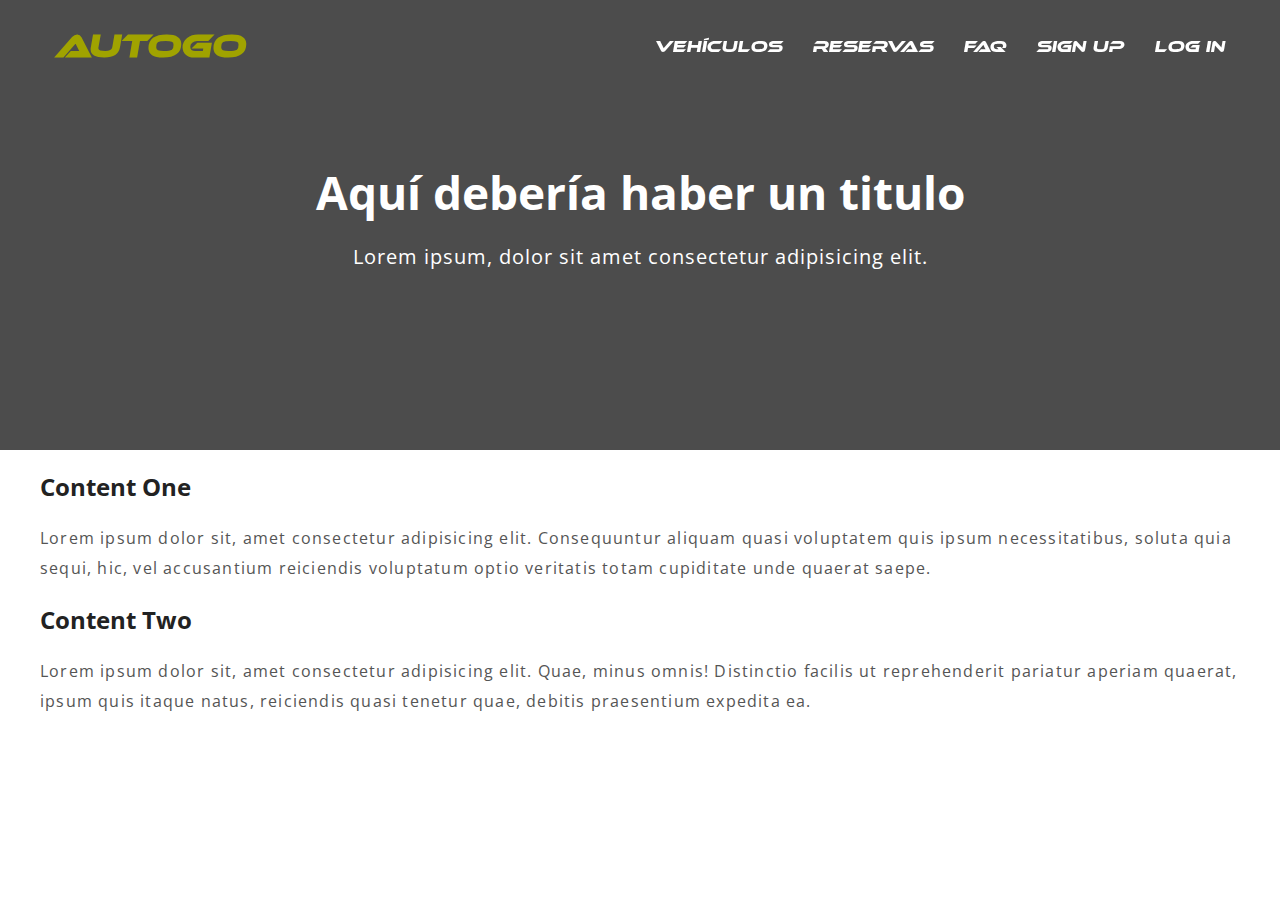
<file: index.html>
<!DOCTYPE html>
<html lang="es">

<head>
  <meta charset="UTF-8">
  <meta http-equiv="X-UA-Compatible" content="IE=edge">
  <meta name="viewport" content="width=device-width, initial-scale=1.0">
  <link href="https://cdn.jsdelivr.net/npm/bootstrap@5.0.2/dist/css/bootstrap.min.css" rel="stylesheet"
    integrity="sha384-EVSTQN3/azprG1Anm3QDgpJLIm9Nao0Yz1ztcQTwFspd3yD65VohhpuuCOmLASjC" crossorigin="anonymous">
  <link rel="stylesheet" href="/CSS/style.css">
  <title>AutoGo, Alquiler de Vehículos</title>
</head>

<body>
  <!-- Header -->
  <header>
    <nav class="nav">
      <div class="container">
        <h1 class="logo">
          <a href="index.html" class="current">AutoGo</a>
        </h1>

        <ul>
          <li><a href="/PAGES/adminVehiculos.html">Vehículos</a></li>
          <li><a href="#">Reservas</a></li>
          <li><a href="#">FAQ</a></li>
          <li><a href="#" onclick="showOverlay('signup')">Sign Up</a></li>
          <li><a href="#" onclick="showOverlay('login')">Log In</a></li>
        </ul>
      </div>
    </nav>

    <div class="hero">
      <div class="container">
        <h1>Aquí debería haber un titulo</h1>
        <p>Lorem ipsum, dolor sit amet consectetur adipisicing elit.</p>
      </div>
    </div>
  </header>
  <!-- End Header -->
  <section class="container content">
    <h2>Content One</h2>
    <p>Lorem ipsum dolor sit, amet consectetur adipisicing elit. Consequuntur aliquam quasi voluptatem quis
      ipsum necessitatibus, soluta quia sequi, hic, vel accusantium reiciendis voluptatum optio veritatis
      totam cupiditate unde quaerat saepe.</p>

    <h3>Content Two</h3>
    <p>Lorem ipsum dolor sit, amet consectetur adipisicing elit. Quae, minus omnis! Distinctio facilis ut
      reprehenderit pariatur aperiam quaerat, ipsum quis itaque natus, reiciendis quasi tenetur quae, debitis
      praesentium expedita ea.</p>
  </section>


  <section>
    <!-- Este es el lugar donde se insertará el overlay -->
    <div id="overlay-container"></div>




  </section>
  <script src="/JS/script.js"></script>
  <script src="https://cdn.jsdelivr.net/npm/bootstrap@5.0.2/dist/js/bootstrap.bundle.min.js"
    integrity="sha384-MrcW6ZMFYlzcLA8Nl+NtUVF0sA7MsXsP1UyJoMp4YLEuNSfAP+JcXn/tWtIaxVXM"
    crossorigin="anonymous"></script>
</body>

</html>
</file>
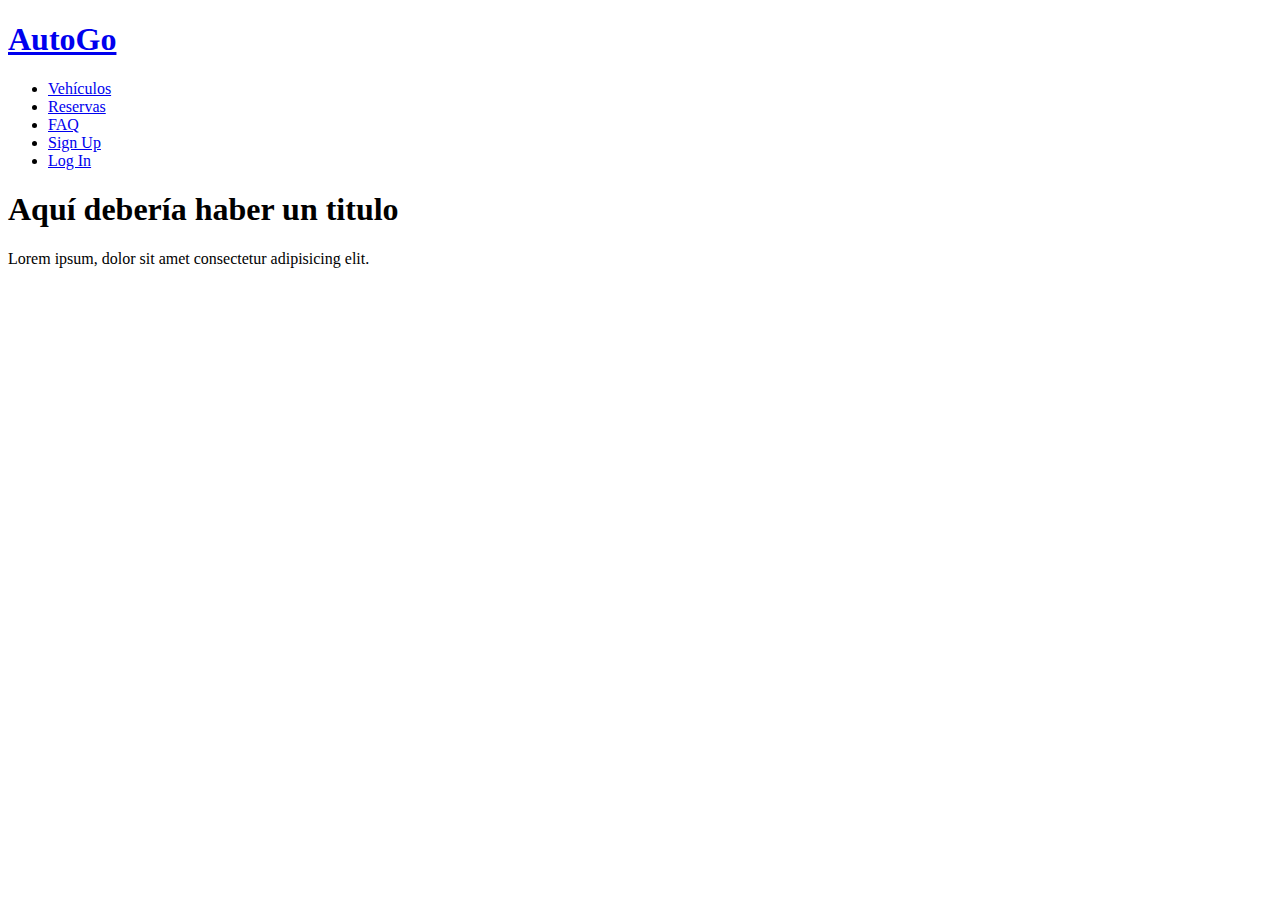
<file: PAGES/adminUsers.html>
<!DOCTYPE html>
<html lang="en">
<head>
    <meta charset="UTF-8">
    <meta name="viewport" content="width=device-width, initial-scale=1.0">
    <title>Document</title>
</head>
<body>
     <!-- Header -->
  <header>
    <nav class="nav">
      <div class="container">
        <h1 class="logo">
          <a href="./index.html" class="current">AutoGo</a>
        </h1>

        <ul>
          <li><a href="#">Vehículos</a></li>
          <li><a href="#">Reservas</a></li>
          <li><a href="#">FAQ</a></li>
          <li><a href="#" onclick="showOverlay('signup')">Sign Up</a></li>
          <li><a href="#" onclick="showOverlay('login')">Log In</a></li>
        </ul>
      </div>
    </nav>

    <div class="hero">
      <div class="container">
        <h1>Aquí debería haber un titulo</h1>
        <p>Lorem ipsum, dolor sit amet consectetur adipisicing elit.</p>
      </div>
    </div>
  </header>
</body>
</html>
</file>
<file: CSS/style.css>
@import url('https://fonts.googleapis.com/css?family=Open+Sans');

@font-face {
    font-family: 'Amonos Display Regular';
    src: url('/MEDIA/FONTS/amonosdisplay-regular.otf') format('opentype');
}

@font-face {
    font-family: 'Ethnocentric Rg It';
    src: url('/MEDIA/FONTS/Ethnocentric\ Rg\ It.otf') format('opentype');
}

:root {
    --bgfont: #222;
    --bgfontnav: #00000000;
    --white: #fff;
    --hover: #A0A300;
    --font-amonos: 'Amonos Display Regular', sans-serif;
    --font-ethnocentric: 'Ethnocentric Rg It', sans-serif;
    --font-opensans: 'Open Sans', sans-serif;

}

* {
    box-sizing: border-box;
    margin: 0;
    padding: 0;
}

body {
    font-family: var(--font-opensans);
    color: var(--bgfont);
    padding-bottom: 50px;
}

.container {
    max-width: 1200px;
    margin: 0 auto;
}

.nav {
    position: fixed;
    background-color: var(--bgfontnav);
    top: 0;
    left: 0;
    right: 0;
    transition: all .3s ease-in-out;
}

.nav .container {
    display: flex;
    justify-content: space-between;
    align-items: center;
    padding: 20px 0;
    transition: all .3s ease-in-out;
}

.current,
.nav ul {
    font-family: var(--font-ethnocentric);
    display: flex;
    list-style-type: none;
    align-items: center;
    justify-content: center;
}

.nav a {
    color: var(--white);
    text-decoration: none;
    padding: 7px 15px;
    transition: all .3s ease-in-out;
}

.nav.active {
    background-color: var(--white);
    box-shadow: 0 2px 10px rgba(0, 0, 0, .3);
}

.nav.active a {
    color: #000;
}

.nav.active .container {
    padding: 10px 0;
}

.nav a.current,
.nav a:hover {
    color: var(--hover);
    font-weight: bold;
}

.hero {
    background-image: url('https://images.pexels.com/photos/29566897/pexels-photo-29566897/free-photo-of-vista-aerea-del-estacionamiento-de-vehiculos-con-automoviles.jpeg?auto=compress&cs=tinysrgb&w=1260&h=750&dpr=1');
    background-repeat: no-repeat;
    background-size: cover;
    background-position: bottom center;
    height: 50vh;
    color: var(--white);
    display: flex;
    justify-content: center;
    align-items: center;
    text-align: center;
    position: relative;
    margin-bottom: 20px;
    z-index: -2;
}

.hero::before {
    content: '';
    position: absolute;
    top: 0;
    left: 0;
    width: 100%;
    height: 100%;
    background-color: rgba(0, 0, 0, .7);
    z-index: -1;
}

.hero h1 {
    font-size: 46px;
    margin: -20px 0 20px;
}

.hero p {
    font-size: 20px;
    letter-spacing: 1px;
}

.content h2,
.content h3 {
    font-size: 150%;
    margin: 20px 0;
}

.content p {
    color: #555;
    line-height: 30px;
    letter-spacing: 1.2px;
}
</file>
